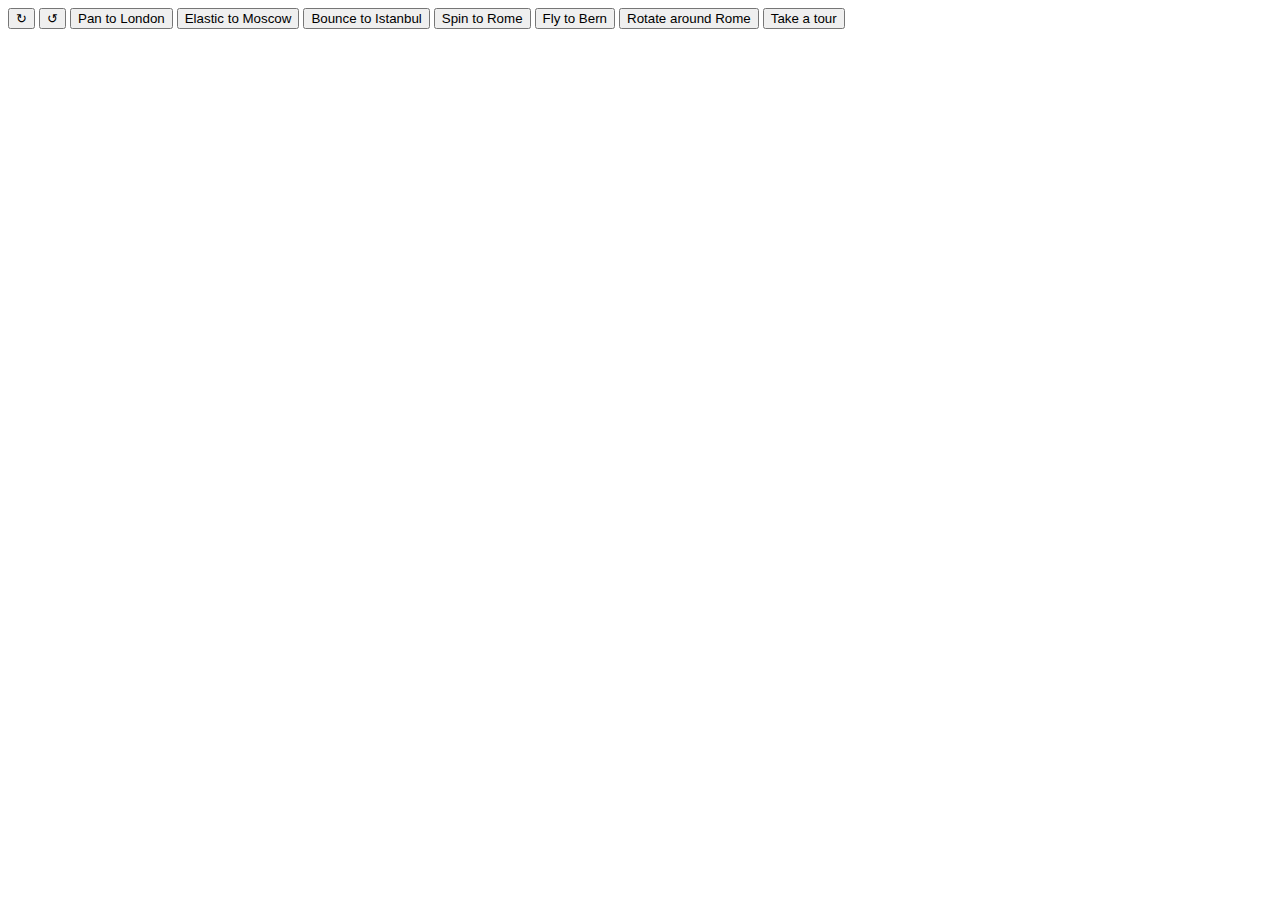
<file: tourMap.html>
<!DOCTYPE html>
<html>
  <head>
    <title>View Animation</title>
    <link rel="stylesheet" href="https://openlayers.org/en/v5.3.0/css/ol.css" type="text/css">
    <!-- The line below is only needed for old environments like Internet Explorer and Android 4.x -->
    <script src="https://cdn.polyfill.io/v2/polyfill.min.js?features=requestAnimationFrame,Element.prototype.classList,URL"></script>

  </head>
  <body>
    <div id="map" class="map"></div>
    <button id="rotate-left" title="Rotate clockwise">↻</button>
    <button id="rotate-right" title="Rotate counterclockwise">↺</button>
    <button id="pan-to-london">Pan to London</button>
    <button id="elastic-to-moscow">Elastic to Moscow</button>
    <button id="bounce-to-istanbul">Bounce to Istanbul</button>
    <button id="spin-to-rome">Spin to Rome</button>
    <button id="fly-to-bern">Fly to Bern</button>
    <button id="rotate-around-rome">Rotate around Rome</button>
    <button id="tour">Take a tour</button>
    <script>
      import Map from 'ol/Map.js';
      import View from 'ol/View.js';
      import {easeIn, easeOut} from 'ol/easing.js';
      import TileLayer from 'ol/layer/Tile.js';
      import {fromLonLat} from 'ol/proj.js';
      import OSM from 'ol/source/OSM.js';

      var london = fromLonLat([-0.12755, 51.507222]);
      var moscow = fromLonLat([37.6178, 55.7517]);
      var istanbul = fromLonLat([28.9744, 41.0128]);
      var rome = fromLonLat([12.5, 41.9]);
      var bern = fromLonLat([7.4458, 46.95]);

      var view = new View({
        center: istanbul,
        zoom: 6
      });

      var map = new Map({
        target: 'map',
        layers: [
          new TileLayer({
            preload: 4,
            source: new OSM()
          })
        ],
        // Improve user experience by loading tiles while animating. Will make
        // animations stutter on mobile or slow devices.
        loadTilesWhileAnimating: true,
        view: view
      });

      // A bounce easing method (from https://github.com/DmitryBaranovskiy/raphael).
      function bounce(t) {
        var s = 7.5625;
        var p = 2.75;
        var l;
        if (t < (1 / p)) {
          l = s * t * t;
        } else {
          if (t < (2 / p)) {
            t -= (1.5 / p);
            l = s * t * t + 0.75;
          } else {
            if (t < (2.5 / p)) {
              t -= (2.25 / p);
              l = s * t * t + 0.9375;
            } else {
              t -= (2.625 / p);
              l = s * t * t + 0.984375;
            }
          }
        }
        return l;
      }

      // An elastic easing method (from https://github.com/DmitryBaranovskiy/raphael).
      function elastic(t) {
        return Math.pow(2, -10 * t) * Math.sin((t - 0.075) * (2 * Math.PI) / 0.3) + 1;
      }

      function onClick(id, callback) {
        document.getElementById(id).addEventListener('click', callback);
      }

      onClick('rotate-left', function() {
        view.animate({
          rotation: view.getRotation() + Math.PI / 2
        });
      });

      onClick('rotate-right', function() {
        view.animate({
          rotation: view.getRotation() - Math.PI / 2
        });
      });

      onClick('rotate-around-rome', function() {
        // Rotation animation takes the shortest arc, so animate in two parts
        var rotation = view.getRotation();
        view.animate({
          rotation: rotation + Math.PI,
          anchor: rome,
          easing: easeIn
        }, {
          rotation: rotation + 2 * Math.PI,
          anchor: rome,
          easing: easeOut
        });
      });

      onClick('pan-to-london', function() {
        view.animate({
          center: london,
          duration: 2000
        });
      });

      onClick('elastic-to-moscow', function() {
        view.animate({
          center: moscow,
          duration: 2000,
          easing: elastic
        });
      });

      onClick('bounce-to-istanbul', function() {
        view.animate({
          center: istanbul,
          duration: 2000,
          easing: bounce
        });
      });

      onClick('spin-to-rome', function() {
        // Rotation animation takes the shortest arc, so animate in two parts
        var center = view.getCenter();
        view.animate({
          center: [
            center[0] + (rome[0] - center[0]) / 2,
            center[1] + (rome[1] - center[1]) / 2
          ],
          rotation: Math.PI,
          easing: easeIn
        }, {
          center: rome,
          rotation: 2 * Math.PI,
          easing: easeOut
        });
      });

      function flyTo(location, done) {
        var duration = 2000;
        var zoom = view.getZoom();
        var parts = 2;
        var called = false;
        function callback(complete) {
          --parts;
          if (called) {
            return;
          }
          if (parts === 0 || !complete) {
            called = true;
            done(complete);
          }
        }
        view.animate({
          center: location,
          duration: duration
        }, callback);
        view.animate({
          zoom: zoom - 1,
          duration: duration / 2
        }, {
          zoom: zoom,
          duration: duration / 2
        }, callback);
      }

      onClick('fly-to-bern', function() {
        flyTo(bern, function() {});
      });

      function tour() {
        var locations = [london, bern, rome, moscow, istanbul];
        var index = -1;
        function next(more) {
          if (more) {
            ++index;
            if (index < locations.length) {
              var delay = index === 0 ? 0 : 750;
              setTimeout(function() {
                flyTo(locations[index], next);
              }, delay);
            } else {
              alert('Tour complete');
            }
          } else {
            alert('Tour cancelled');
          }
        }
        next(true);
      }

      onClick('tour', tour);
    </script>
  </body>
</file>
